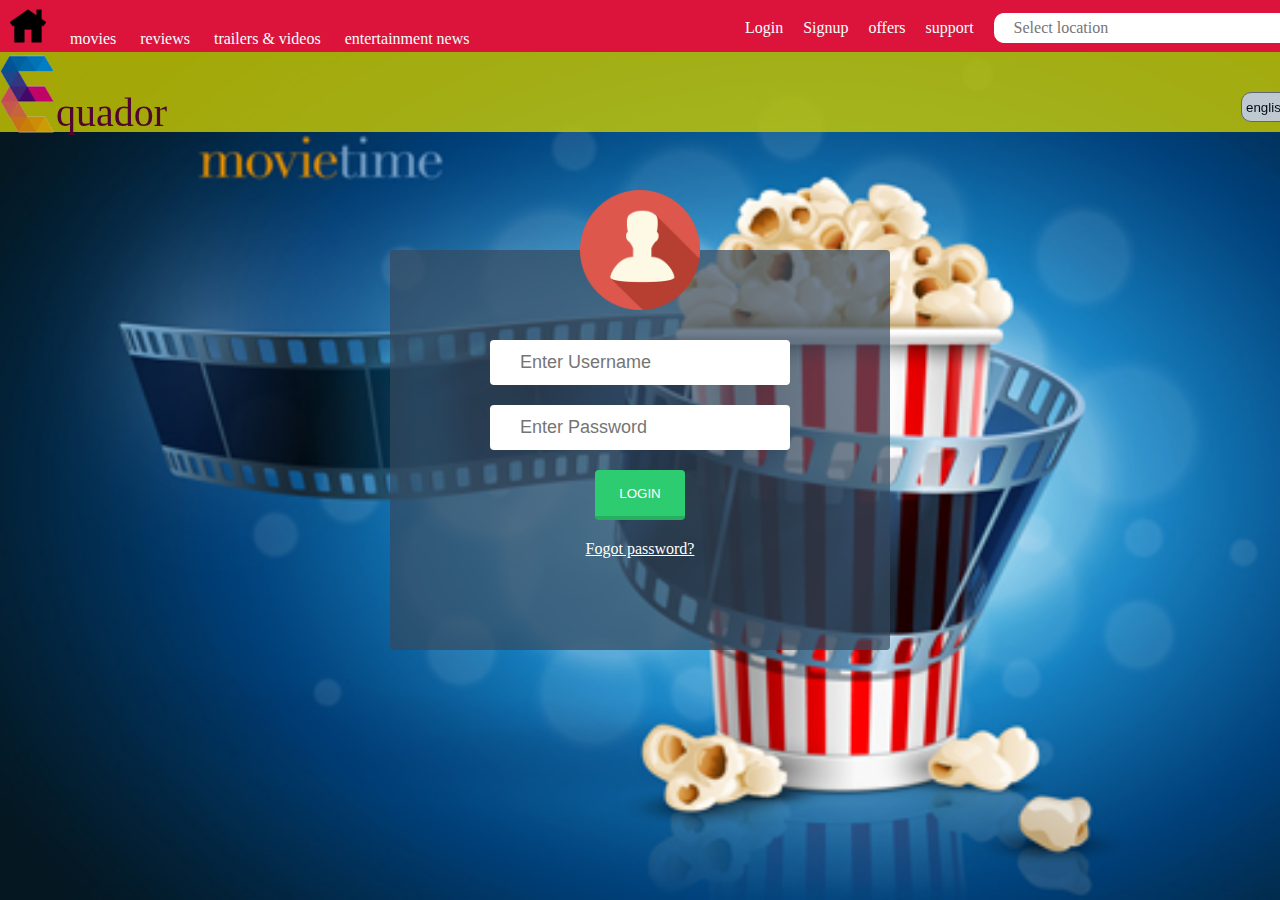
<file: login.html>
<html>
<head>
<title>Equador</title>
<link rel="icon" type="image/png" href="logo.png" />
<style>
body{
margin: 0 auto;
background-image: url("technical/Movie-time-design-elements-vector-backgrounds-03.jpg");
background-repeat: no-repeat;
background-size: cover;
}
    
#header
{
    height: 60px;
    width: 130%;
    background-color: crimson;
    top: -8px;
    margin-left: -20px;
    position: fixed;
}

#header ul li
{
    margin-left: -40px;
    list-style: none;
    display: inline;    
    padding: 30px;
}

#header a
{
    text-decoration: none;
    color: azure;
    font-family: cursive;
    
}

#header a:hover
{
    color: #cc9900;
    transition: all 0.45s;
}

.nav
{
    margin-top: -75px;
    margin-left: 735px;
}
.nav li
{
    display: inline-block;
    float: left;
    list-style-type: none;
    padding: 10px;
}

#search
{
    width: 350px;
    margin: 4px;
}

#s_txt
{
    margin-top: -10px;
     width: 297px;
    padding: 15px 0 15px 20px;
    font-size: 16px;
    font-family: Montserrat, sans-serif;
    border: 0 none;
    height: 10px;
    margin-right: 0;
    color: white;
    outline: none;
    background: #ffffff;
    float: left;
    box-sizing: border-box;
    transition: all 0.15s;
    font-family: cursive;
    border-top-left-radius: 10px;
    border-bottom-left-radius: 10px;
}

#s_button
{
    margin-top: -10px;
     border: 0 none;
    background: #99cc00 url("locat.png") center no-repeat;
    width: 30px;
    float: left;
    padding: 0;
    text-align: center;
    height: 30px;
    cursor: pointer;
    border-bottom-right-radius: 10px;
    border-top-right-radius: 10px;
}

#logobar
{
    margin-left: -9px;
    top: 52px;
    height: 80px;
    width: 130%;
    background-color: #cccc00;
    opacity: 0.8;
    position: fixed;
    
}

#logo
{
    height: 80px;
    width: 60px;
    position: fixed;
}

#logo img
{
    margin-top: -3px;
    position: fixed;
}

#logobar p
{
    font-family: fantasy, cursive;
    font-size: 40px;
    color: #660033;
    height: 40px;
    width: 120px;
    margin-top: 37px;
    margin-left: 65px; 
    position: fixed;
}

#logobar select
{
    height: 30px;
    width: 80px;
    border-radius: 10px;
    margin-left: 1250px;
    position: fixed;
    margin-top: 40px;
}
    
.container{
width: 500px;
height: 400px;
text-align: center;
background-color: rgba(52, 73, 94, 0.7);
border-radius: 4px;
margin: 0 auto;
margin-top:250px;
}
.container img{
width: 120px;
height: 120px;
margin-top: -60px;
margin-bottom: 30px;
}

input[type="text"],input[type="password"]{
height: 45px;
width: 300px;
font-size:18px;
border: none;
margin-bottom: 20px;
background-color: #fff;
border-radius: 4px;
padding-left: 30px;
}

.form-input::before{
content: "";
position: absolute;
font-family: "Comic Sans MS", cursive, sans-serif;
font-size:35px;
}

.form-input:last-child::before{
content: "\f023";
}

.btn-login{
height: 50px;
width:90px;
padding 15px 25px;
color: #fff;
border-radius: 4px;
border: none;
background-color: #2ECC71;
border-bottom: 4px solid #27AE60;
margin-bottom: 20px;
}

a{
color: #fff;
}

</style>
</head>

    
    <body>
        <div id="header">
        <ul>
            <li><a href="index.html"><img src="bw-home.png"/></a></li>
            <li><a href="#">movies</a></li>
            <li><a href="#">reviews</a></li>
            <li><a href="#">trailers & videos</a></li>
            <li><a href="#">entertainment news</a></li>
            </ul>
            
        <ul class="nav">
            <li><a href="#">Login</a></li>
            <li><a href="signup.html">Signup</a></li>                       
            <li><a href="#">offers</a></li>
            <li><a href="#">support</a></li>
            <li id="search"><form method="get"><input type="text" name="s_txt" id="s_txt" placeholder="Select location" />
                <a href="#"><input type="button" name="s_button" id="s_button" /></a>
                </form></li>
            </ul>
        </div>
            <div id="logobar">
                <div id="logo"><img src="logo2.png" alt="" /></div>
                <p>quador</p>
                <select>
                <option value="a">english</option>
                    <option value="a">hindi</option>
                    <option value="a">telegu</option>
                    <option value="a">Punjabi</option>
                </select>
            </div>
        
        
        
<div class="container">
<img src="technical/Contact-icon.png">
<form>
<div class="form-input">
<input type="text" name="Username" placeholder="Enter Username" maxlength="20" required="required">
</div>
<div class="form-input">
<input type="password" name="password" placeholder="Enter Password" maxlength="10" required="required">
</div>
<input type="submit" name="submit" value="LOGIN" class="btn-login">
<br/>
<a href="#">Fogot password?</a>
</form>
</div>
</body>
</html>
</file>
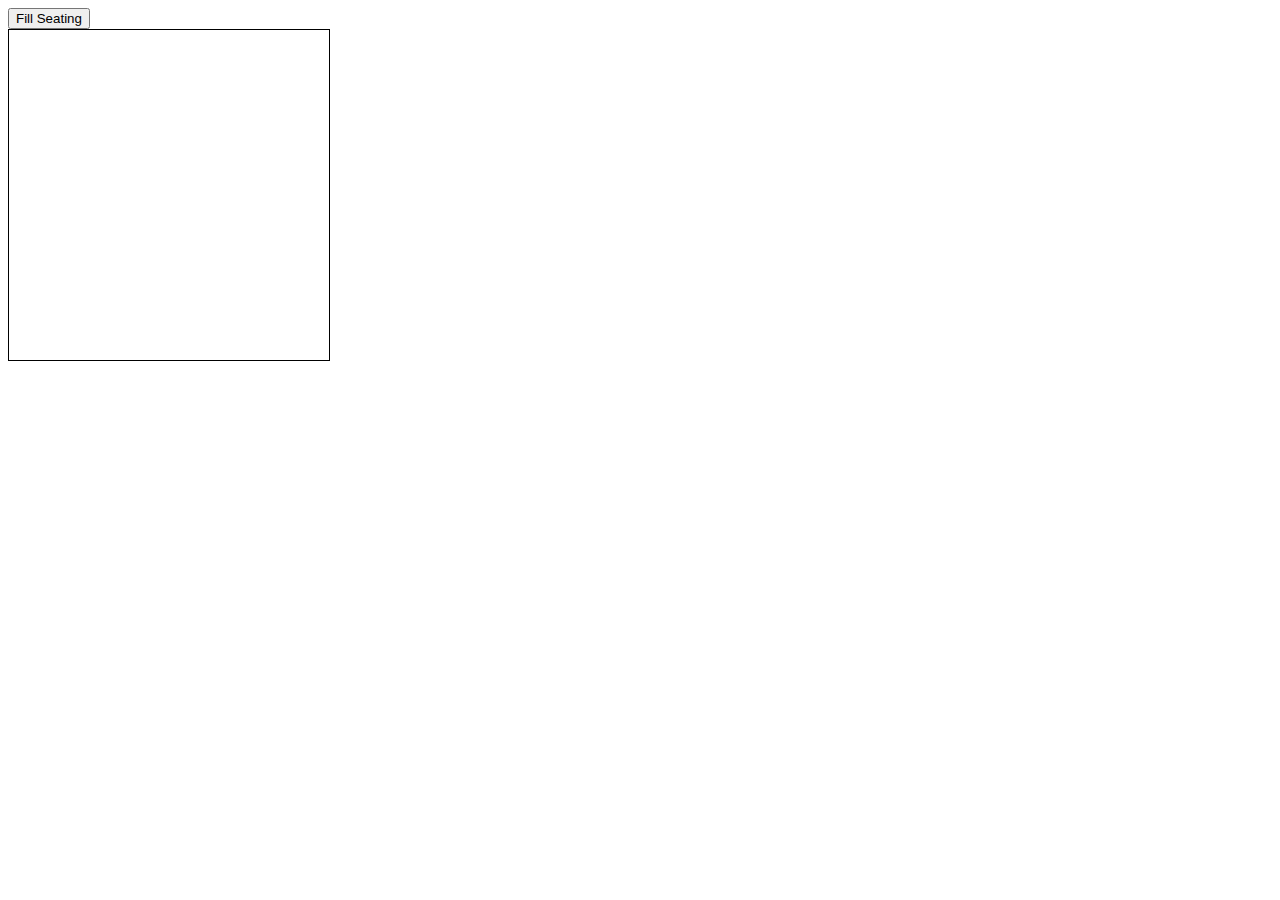
<file: seats.html>
<!DOCTYPE html>
<html>
<head>
     <!--<script src="jquery-3.2.0.js">-->
        <script src="https://ajax.aspnetcdn.com/ajax/jQuery/jquery-3.1.1.min.js"> 
            </script>
        <link rel="stylesheet" href="css/seats.css"/>
        <script>
$('document').ready(function(){
$('#btnSeating').on('click', createseating);
});

function createseating(){

 var seatingValue = [];
 for ( var i = 0; i < 10; i++){
   
    for (var j=0; j<10; j++){
        var seatingStyle = "<div class='seat available'></div>";
        seatingValue.push(seatingStyle);

         if ( j === 9){
        console.log("hi");
         var seatingStyle = "<div class='clearfix'></div>";
        seatingValue.push(seatingStyle);   



     }
  }   
}

$('#messagePanel').html(seatingValue);

       $(function(){
            $('.seat').on('click',function(){ 


              if($(this).hasClass( "selected" )){
                $( this ).removeClass( "selected" );                  
              }else{                   
                $( this ).addClass( "selected" );
              }

            });

            $('.seat').mouseenter(function(){     
                $( this ).addClass( "hovering" );

                   $('.seat').mouseleave(function(){ 
                   $( this ).removeClass( "hovering" );
                      
                   });
            });


       });

};
</script>
</head>
    <body>        
        <button id="btnSeating" >Fill Seating</button>
        <div id="messagePanel" class="messagePanel"></div>
    </body>
</html>
</file>
<file: css/seats.css>
.messagePanel { border: solid 1px black; width: 320px; height: 330px; }

.seat {
    
    width: 20px;
    height: 20px;
    margin: 5px;
    border: solid 1px black;
    float: left;
    
    
}

.clearfix { clear: both;}
.available {
    background-color: #96c131;
}

.hovering{
	background-color: #ae59b3;
}
.selected{
    background-color: red;
}
</file>
